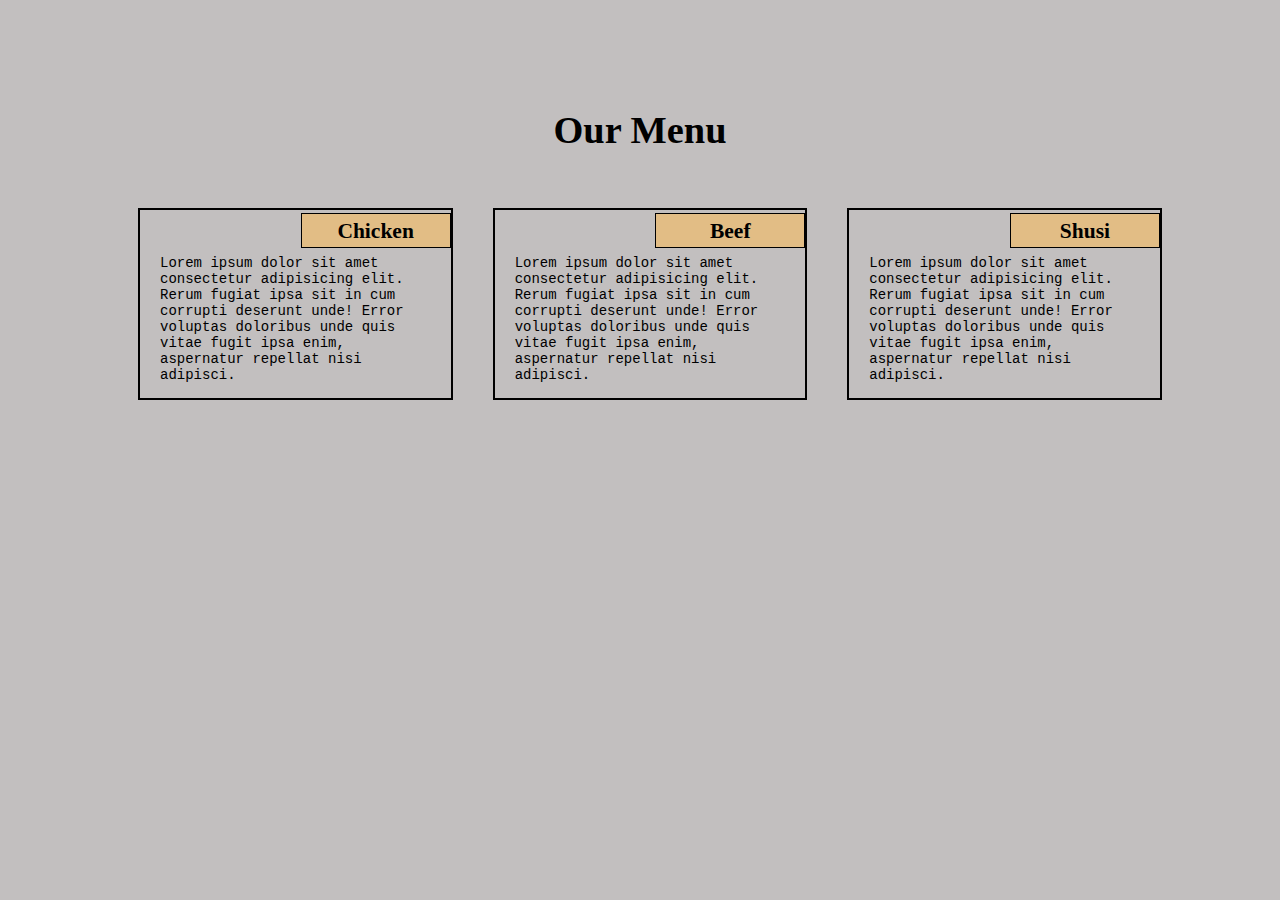
<file: Module-2/index.html>
<head>
    <style>
        * {box-sizing: border-box;}

    </style>
    <link rel="stylesheet" href="s1.css">
    <link rel="stylesheet" href="s2.css">
    <meta charset="UTF-8">
    <meta http-equiv="X-UA-Compatible" content="IE=edge">
    <meta name="viewport" content="width=device-width, initial-scale=1.0">
    <title>Module 2 Assignment</title>
</head>
<body>
        <h1>Our Menu</h1>

<div class="row">
    <div class="col-lg-4 col-sm-12 col-md-6">
        <div id="box"> 
            <span id="section">Chicken</span> 
            <p> Lorem ipsum dolor sit amet consectetur adipisicing elit. Rerum fugiat ipsa sit in cum corrupti deserunt unde! Error voluptas doloribus unde quis vitae fugit ipsa enim, aspernatur repellat nisi adipisci. </p>
        </div>
    </div>

    <div class="col-lg-4 col-sm-12 col-md-6">
            <div id="box"> <span id="section"> Beef</span>
                <p> Lorem ipsum dolor sit amet consectetur adipisicing elit. Rerum fugiat ipsa sit in cum corrupti deserunt unde! Error voluptas doloribus unde quis vitae fugit ipsa enim, aspernatur repellat nisi adipisci. </p> </div>
    </div>
    


    <div class="col-lg-4 col-sm-12 col-md-12">
        <div id="box"><span id="section">Shusi</span> 
            <p> Lorem ipsum dolor sit amet consectetur adipisicing elit. Rerum fugiat ipsa sit in cum corrupti deserunt unde! Error voluptas doloribus unde quis vitae fugit ipsa enim, aspernatur repellat nisi adipisci. </p> </div>
    </div>


</div></body>
</file>
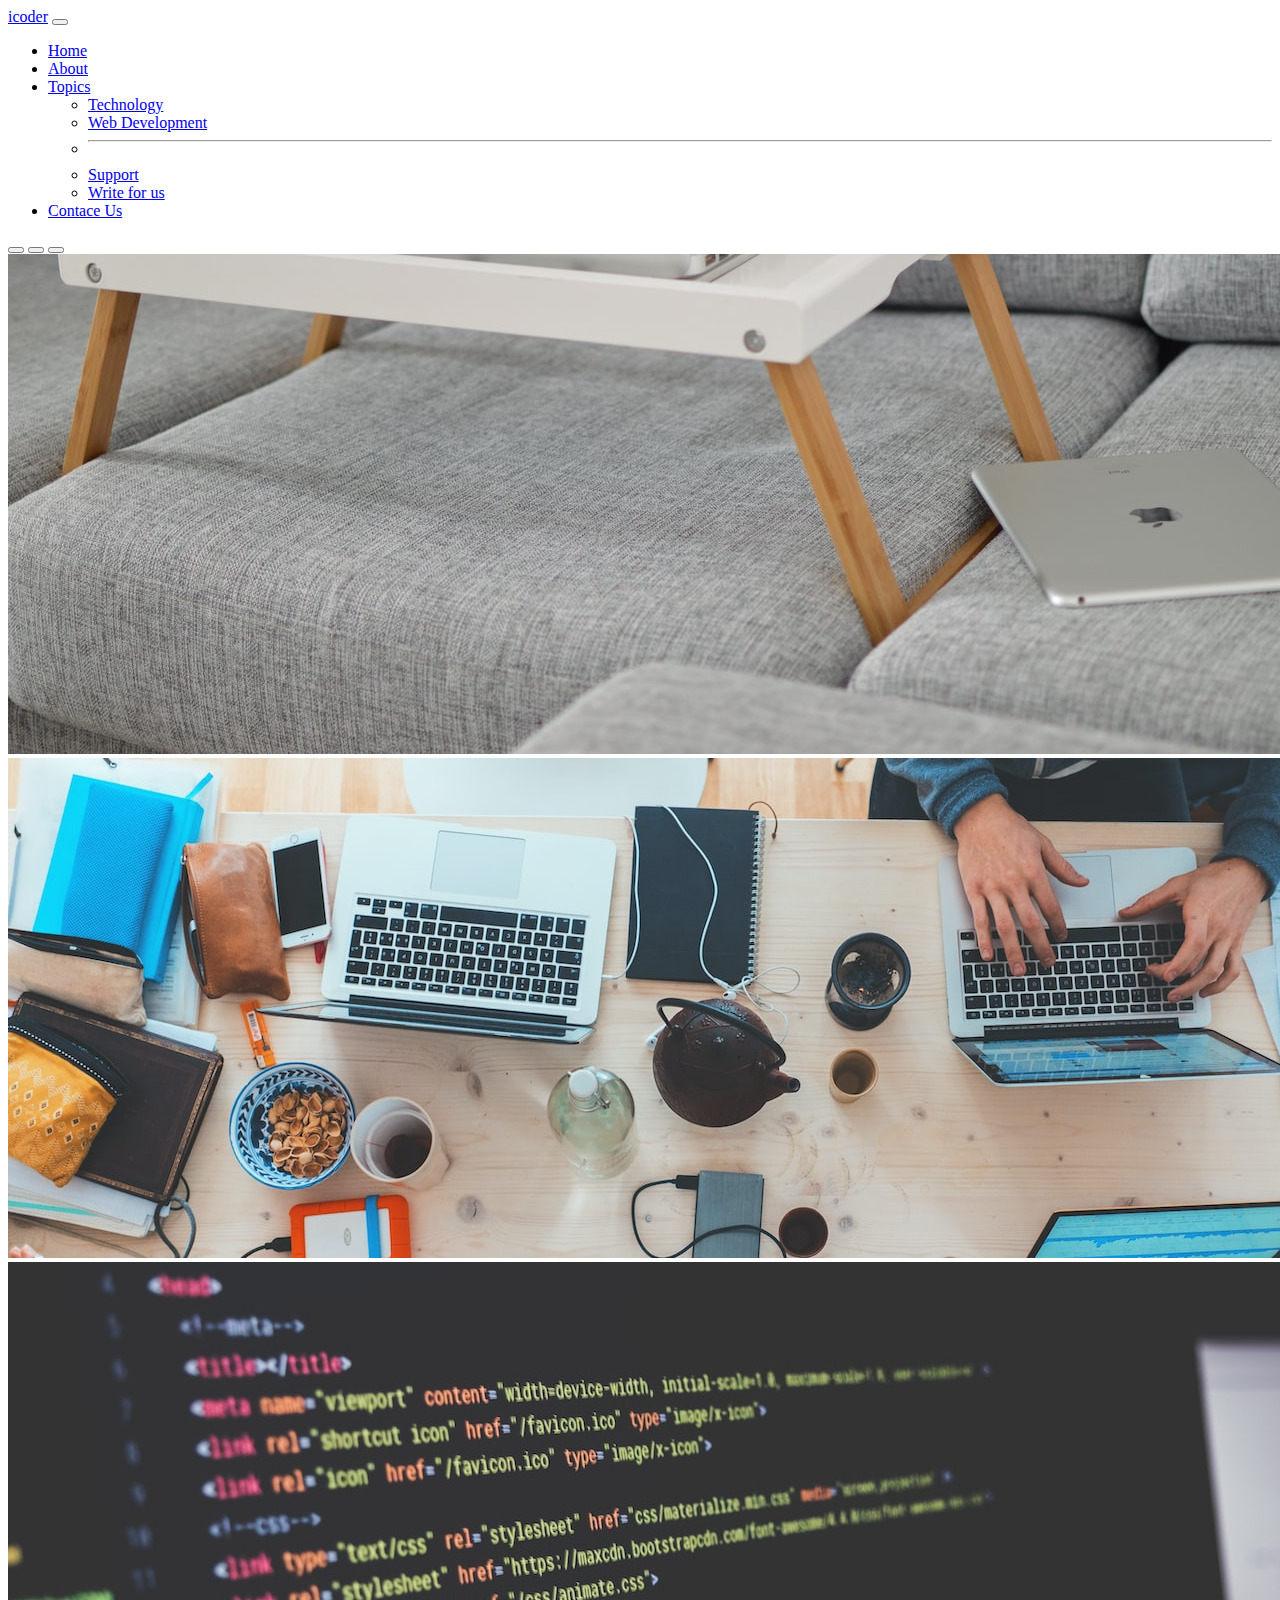
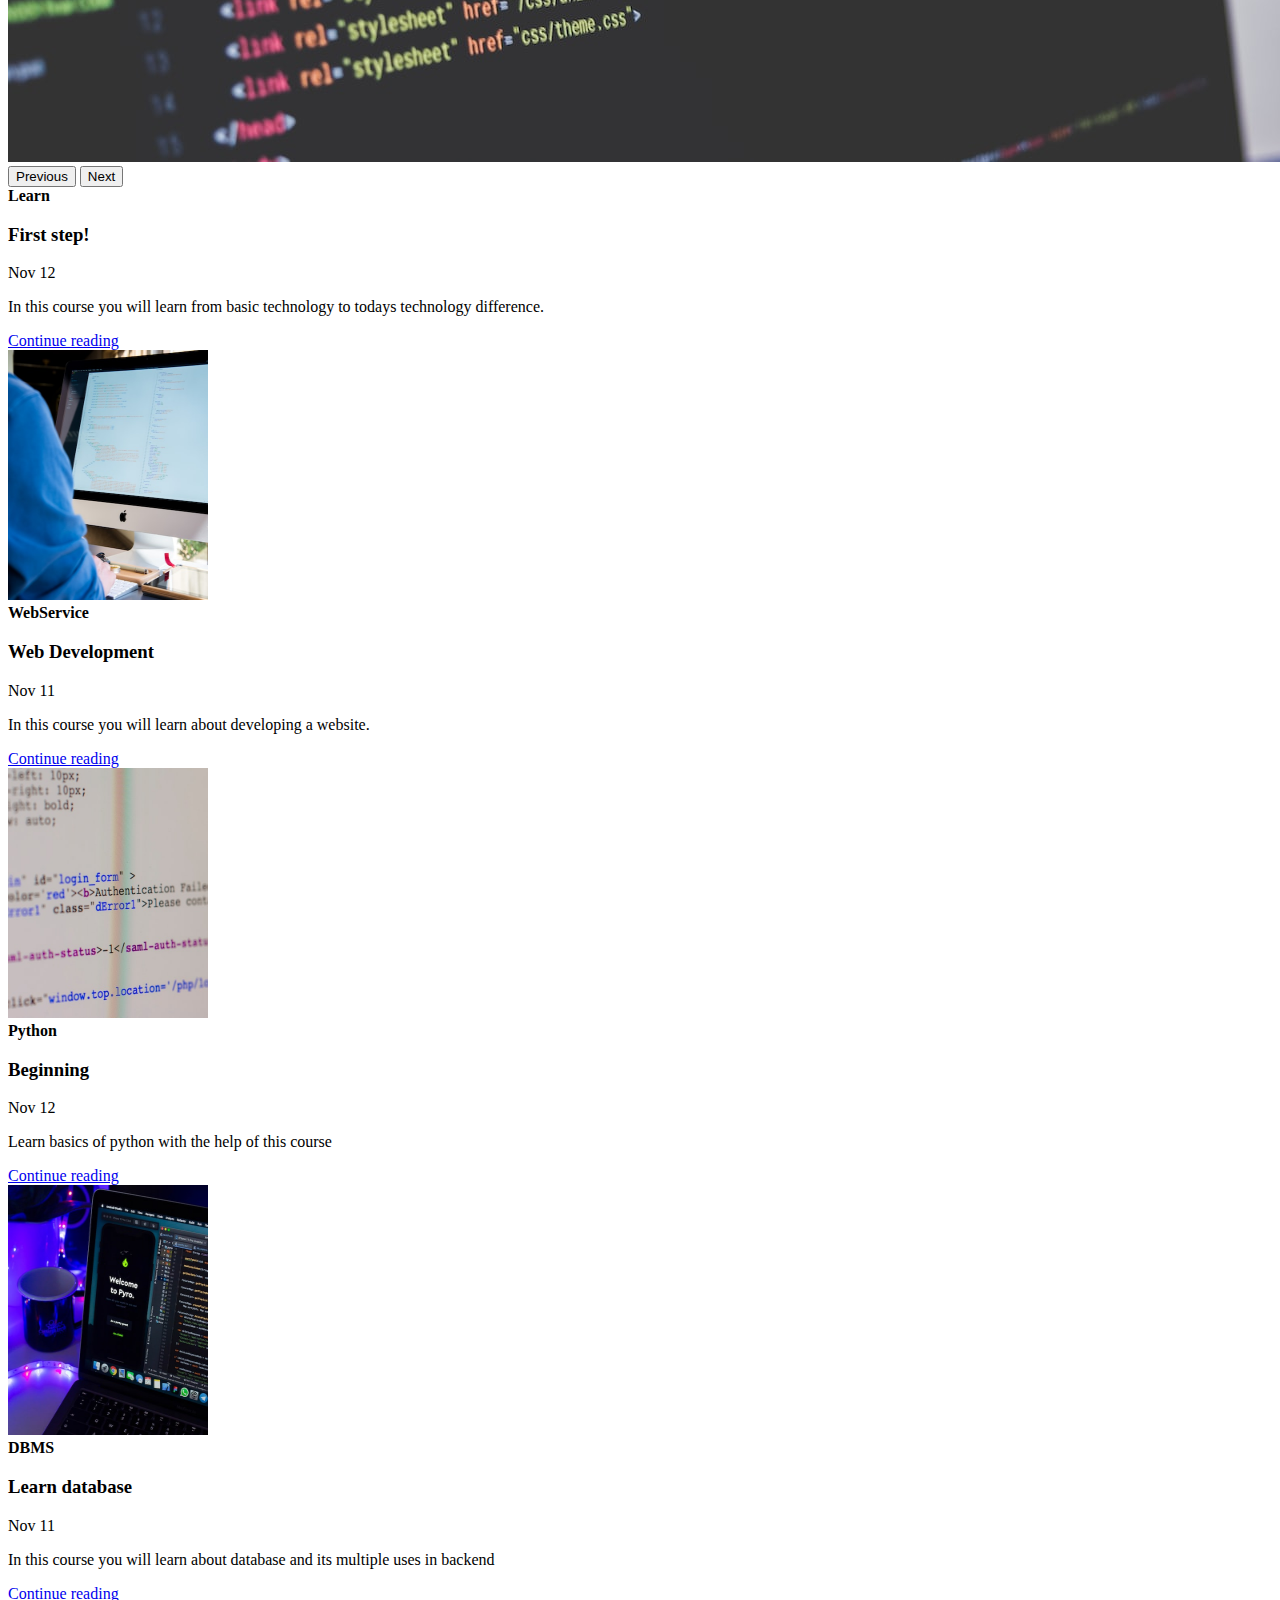
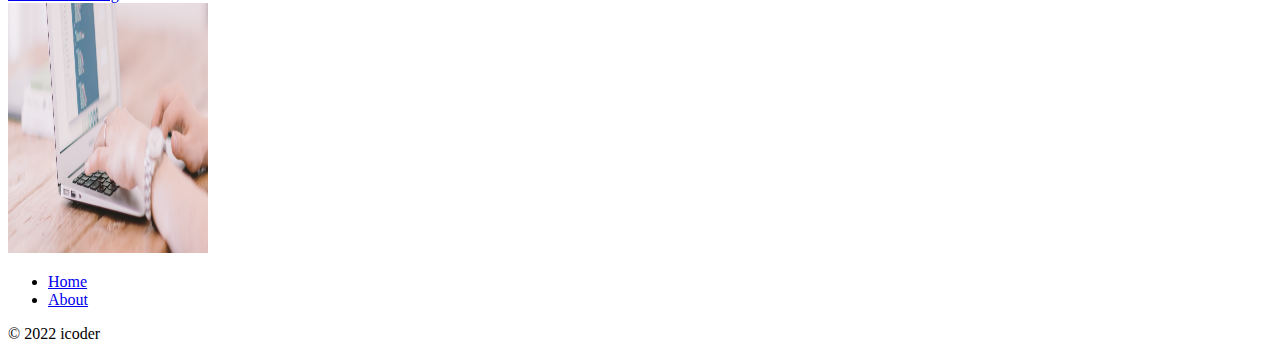
<file: Module-3/index.html>
<!doctype html>
<html lang="en">
  <head>
    <meta charset="utf-8">
    <meta name="viewport" content="width=device-width, initial-scale=1">
    <title>icoders</title>
    <link href="https://cdn.jsdelivr.net/npm/bootstrap@5.2.2/dist/css/bootstrap.min.css" rel="stylesheet" integrity="sha384-Zenh87qX5JnK2Jl0vWa8Ck2rdkQ2Bzep5IDxbcnCeuOxjzrPF/et3URy9Bv1WTRi" crossorigin="anonymous">
  </head>
  <body>
    <nav class="navbar navbar-expand-lg navbar-dark bg-dark">
        <div class="container-fluid">
          <a class="navbar-brand" href="/Coursera/Module-3/index.html">icoder</a>
          <button class="navbar-toggler" type="button" data-bs-toggle="collapse" data-bs-target="#navbarSupportedContent" aria-controls="navbarSupportedContent" aria-expanded="false" aria-label="Toggle navigation">
            <span class="navbar-toggler-icon"></span>
          </button>
          <div class="collapse navbar-collapse" id="navbarSupportedContent">
            <ul class="navbar-nav me-auto mb-2 mb-lg-0">
              <li class="nav-item">
                <a class="nav-link active" aria-current="page" href="/">Home</a>
              </li>
              <li class="nav-item">
                <a class="nav-link" href="/Coursera/Module-3/about.html">About</a>
              </li>
              <li class="nav-item dropdown">
                  <a class="nav-link dropdown-toggle" href="/" role="button" data-bs-toggle="dropdown" aria-expanded="false">
                    Topics
                </a>
                <ul class="dropdown-menu">
                    <li><a class="dropdown-item" href="#">Technology</a></li>
                    <li><a class="dropdown-item" href="#">Web Development</a></li>
                    <li><hr class="dropdown-divider"></li>
                    <li><a class="dropdown-item" href="#">Support</a></li>
                    <li><a class="dropdown-item" href="#">Write for us</a></li>                </ul>
            </li>
            <li class="nav-item">
              <a class="nav-link" href="#footer">Contace Us</a>
            </li>
            </ul>
          </div>
        </div>
    </nav>
    <div id="carouselExampleIndicators" class="carousel slide" data-bs-ride="true">
        <div class="carousel-indicators">
          <button type="button" data-bs-target="#carouselExampleIndicators" data-bs-slide-to="0" class="active" aria-current="true" aria-label="Slide 1"></button>
          <button type="button" data-bs-target="#carouselExampleIndicators" data-bs-slide-to="1" aria-label="Slide 2"></button>
          <button type="button" data-bs-target="#carouselExampleIndicators" data-bs-slide-to="2" aria-label="Slide 3"></button>
        </div>
        <div class="carousel-inner">
          <div class="carousel-item active">
            <img src="image/2.jfif" class="d-block w-100" alt="...">
          </div>
          <div class="carousel-item">
            <img src="image/3.jfif" class="d-block w-100" alt="...">
          </div>
          <div class="carousel-item">
            <img src="image/1.jfif" class="d-block w-100" alt="...">
          </div>
        </div>
        <button class="carousel-control-prev" type="button" data-bs-target="#carouselExampleIndicators" data-bs-slide="prev">
          <span class="carousel-control-prev-icon" aria-hidden="true"></span>
          <span class="visually-hidden">Previous</span>
        </button>
        <button class="carousel-control-next" type="button" data-bs-target="#carouselExampleIndicators" data-bs-slide="next">
          <span class="carousel-control-next-icon" aria-hidden="true"></span>
          <span class="visually-hidden">Next</span>
        </button>
    </div>
    <div class="container my-4">
      <div class="row mb-2">
        <div class="col-md-6">
          <div class="row g-0 border rounded overflow-hidden flex-md-row mb-4 shadow-sm h-md-250 position-relative">
            <div class="col p-4 d-flex flex-column position-static">
              <strong class="d-inline-block mb-2 text-primary">Learn</strong>
              <h3 class="mb-0">First step!</h3>
              <div class="mb-1 text-muted">Nov 12</div>
              <p class="card-text mb-auto">In this course you will learn from basic technology to todays technology difference.</p>
              <a href="#" class="stretched-link">Continue reading</a>
            </div>
            <div class="col-auto d-none d-lg-block">
                <img src="image/4.jfif" class="bd-placeholder-img" width="200" height="250">
            </div>
          </div>
        </div>
        <div class="col-md-6">
          <div class="row g-0 border rounded overflow-hidden flex-md-row mb-4 shadow-sm h-md-250 position-relative">
            <div class="col p-4 d-flex flex-column position-static">
              <strong class="d-inline-block mb-2 text-success">WebService</strong>
              <h3 class="mb-0">Web Development</h3>
              <div class="mb-1 text-muted">Nov 11</div>
              <p class="mb-auto">In this course you will learn about developing a website.</p>
              <a href="#" class="stretched-link">Continue reading</a>
            </div>
            <div class="col-auto d-none d-lg-block">
                <img src="image/5.jfif" class="bd-placeholder-img" width="200" height="250">
            </div>
          </div>
        </div>
        <div class="container my-4">
            <div class="row mb-2">
              <div class="col-md-6">
                <div class="row g-0 border rounded overflow-hidden flex-md-row mb-4 shadow-sm h-md-250 position-relative">
                  <div class="col p-4 d-flex flex-column position-static">
                    <strong class="d-inline-block mb-2 text-warning">Python</strong>
                    <h3 class="mb-0">Beginning</h3>
                    <div class="mb-1 text-muted">Nov 12</div>
                    <p class="card-text mb-auto">Learn basics of python with the help of this course</p>
                    <a href="#" class="stretched-link">Continue reading</a>
                  </div>
                  <div class="col-auto d-none d-lg-block">
                      <img src="image/7.jfif" class="bd-placeholder-img" width="200" height="250">
                  </div>
                </div>
              </div>
              <div class="col-md-6">
                <div class="row g-0 border rounded overflow-hidden flex-md-row mb-4 shadow-sm h-md-250 position-relative">
                  <div class="col p-4 d-flex flex-column position-static">
                    <strong class="d-inline-block mb-2 text-danger">DBMS</strong>
                    <h3 class="mb-0">Learn database</h3>
                    <div class="mb-1 text-muted">Nov 11</div>
                    <p class="mb-auto">In this course you will learn about database and its multiple uses in backend</p>
                    <a href="#" class="stretched-link">Continue reading</a>
                  </div>
                  <div class="col-auto d-none d-lg-block">
                      <img src="image/6.jfif" class="bd-placeholder-img" width="200" height="250">
                  </div>
                </div>
              </div>
            </div>
            </div>
      </div>
    </div>
    <div class="container">
        <footer class="py-3 my-4" id="footer">
          <ul class="nav justify-content-center border-bottom pb-3 mb-3">
            <li class="nav-item"><a href="/Coursera/Module-3/index.html" class="nav-link px-2 text-muted">Home</a></li>
            <li class="nav-item"><a href="/Coursera/Module-3/about.html" class="nav-link px-2 text-muted">About</a></li>
          </ul>
          <p class="text-center text-muted">© 2022 icoder</p>
        </footer>
      </div>
    <script src="https://cdn.jsdelivr.net/npm/bootstrap@5.2.2/dist/js/bootstrap.bundle.min.js" integrity="sha384-OERcA2EqjJCMA+/3y+gxIOqMEjwtxJY7qPCqsdltbNJuaOe923+mo//f6V8Qbsw3" crossorigin="anonymous"></script>
  </body>
</html>
</file>
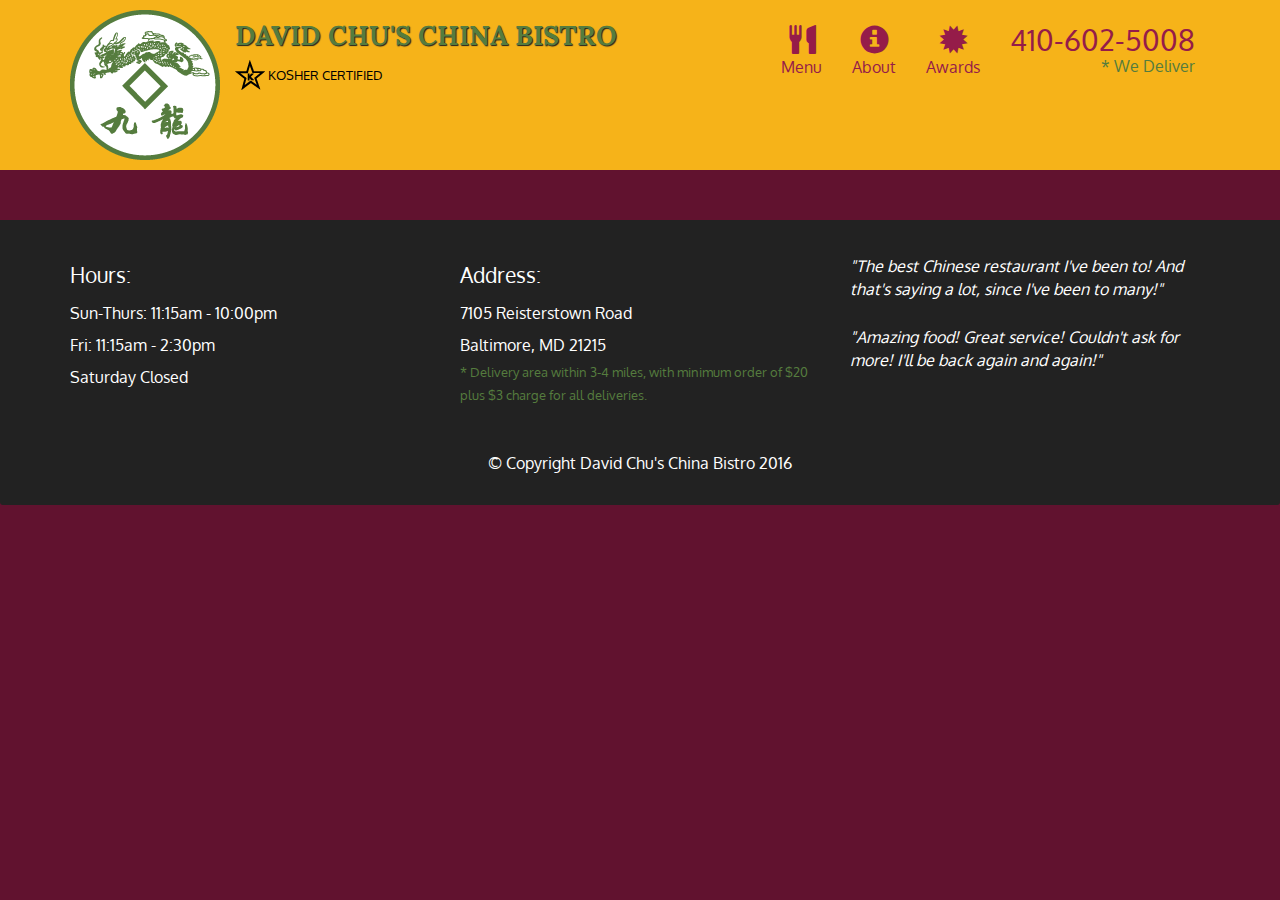
<file: Module-5/index.html>
<!doctype html>
<html lang="en">
  <head>
    <meta charset="utf-8">
    <meta http-equiv="X-UA-Compatible" content="IE=edge">
    <meta name="viewport" content="width=device-width, initial-scale=1">
    <title>David Chu's China Bistro</title>
    <link rel="stylesheet" href="css/bootstrap.min.css">
    <link rel="stylesheet" href="css/styles.css">
    <link href='https://fonts.googleapis.com/css?family=Oxygen:400,300,700' rel='stylesheet' type='text/css'>
    <link href='https://fonts.googleapis.com/css?family=Lora' rel='stylesheet' type='text/css'>
  </head>
<body>
  <header>
    <nav id="header-nav" class="navbar navbar-default">
      <div class="container">
        <div class="navbar-header">
          <a href="index.html" class="pull-left visible-md visible-lg">
            <div id="logo-img" alt="Logo image"></div>
          </a>

          <div class="navbar-brand">
            <a href="index.html"><h1>David Chu's China Bistro</h1></a>
            <p>
              <img src="images/star-k-logo.png" alt="Kosher certification">
              <span>Kosher Certified</span>
            </p>
          </div>

          <button id="navbarToggle" type="button" class="navbar-toggle collapsed" data-toggle="collapse" data-target="#collapsable-nav" aria-expanded="false">
            <span class="sr-only">Toggle navigation</span>
            <span class="icon-bar"></span>
            <span class="icon-bar"></span>
            <span class="icon-bar"></span>
          </button>
        </div>
        
        <div id="collapsable-nav" class="collapse navbar-collapse">
           <ul id="nav-list" class="nav navbar-nav navbar-right">
            <li id="navHomeButton" class="visible-xs active">
              <a href="index.html">
                <span class="glyphicon glyphicon-home"></span> Home</a>
            </li>
            <li id="navMenuButton">
              <a href="#" onclick="$dc.loadMenuCategories();">
                <span class="glyphicon glyphicon-cutlery"></span><br class="hidden-xs"> Menu</a>
            </li>
            <li>
              <a href="#">
                <span class="glyphicon glyphicon-info-sign"></span><br class="hidden-xs"> About</a>
            </li>
            <li>
              <a href="#">
                <span class="glyphicon glyphicon-certificate"></span><br class="hidden-xs"> Awards</a>
            </li>
            <li id="phone" class="hidden-xs">
              <a href="tel:410-602-5008">
                <span>410-602-5008</span></a><div>* We Deliver</div>
            </li>
          </ul><!-- #nav-list -->
        </div><!-- .collapse .navbar-collapse -->
      </div><!-- .container -->
    </nav><!-- #header-nav -->
  </header>

  <div id="call-btn" class="visible-xs">
    <a class="btn" href="tel:410-602-5008">
    <span class="glyphicon glyphicon-earphone"></span>
    410-602-5008
    </a>
  </div>
  <div id="xs-deliver" class="text-center visible-xs">* We Deliver</div>

  <div id="main-content" class="container"></div>

  <footer class="panel-footer">
    <div class="container">
      <div class="row">
        <section id="hours" class="col-sm-4">
          <span>Hours:</span><br>
          Sun-Thurs: 11:15am - 10:00pm<br>
          Fri: 11:15am - 2:30pm<br>
          Saturday Closed
          <hr class="visible-xs">
        </section>
        <section id="address" class="col-sm-4">
          <span>Address:</span><br>
          7105 Reisterstown Road<br>
          Baltimore, MD 21215
          <p>* Delivery area within 3-4 miles, with minimum order of $20 plus $3 charge for all deliveries.</p>
          <hr class="visible-xs">
        </section>
        <section id="testimonials" class="col-sm-4">
          <p>"The best Chinese restaurant I've been to! And that's saying a lot, since I've been to many!"</p>
          <p>"Amazing food! Great service! Couldn't ask for more! I'll be back again and again!"</p>
        </section>
      </div>
      <div class="text-center">&copy; Copyright David Chu's China Bistro 2016</div>
    </div>
  </footer>

  <!-- jQuery (Bootstrap JS plugins depend on it) -->
  <script src="js/jquery-2.1.4.min.js"></script>
  <script src="js/bootstrap.min.js"></script>
  <script src="js/ajax-utils.js"></script>
  <script src="js/script.js"></script>
</body>
</html>
</file>
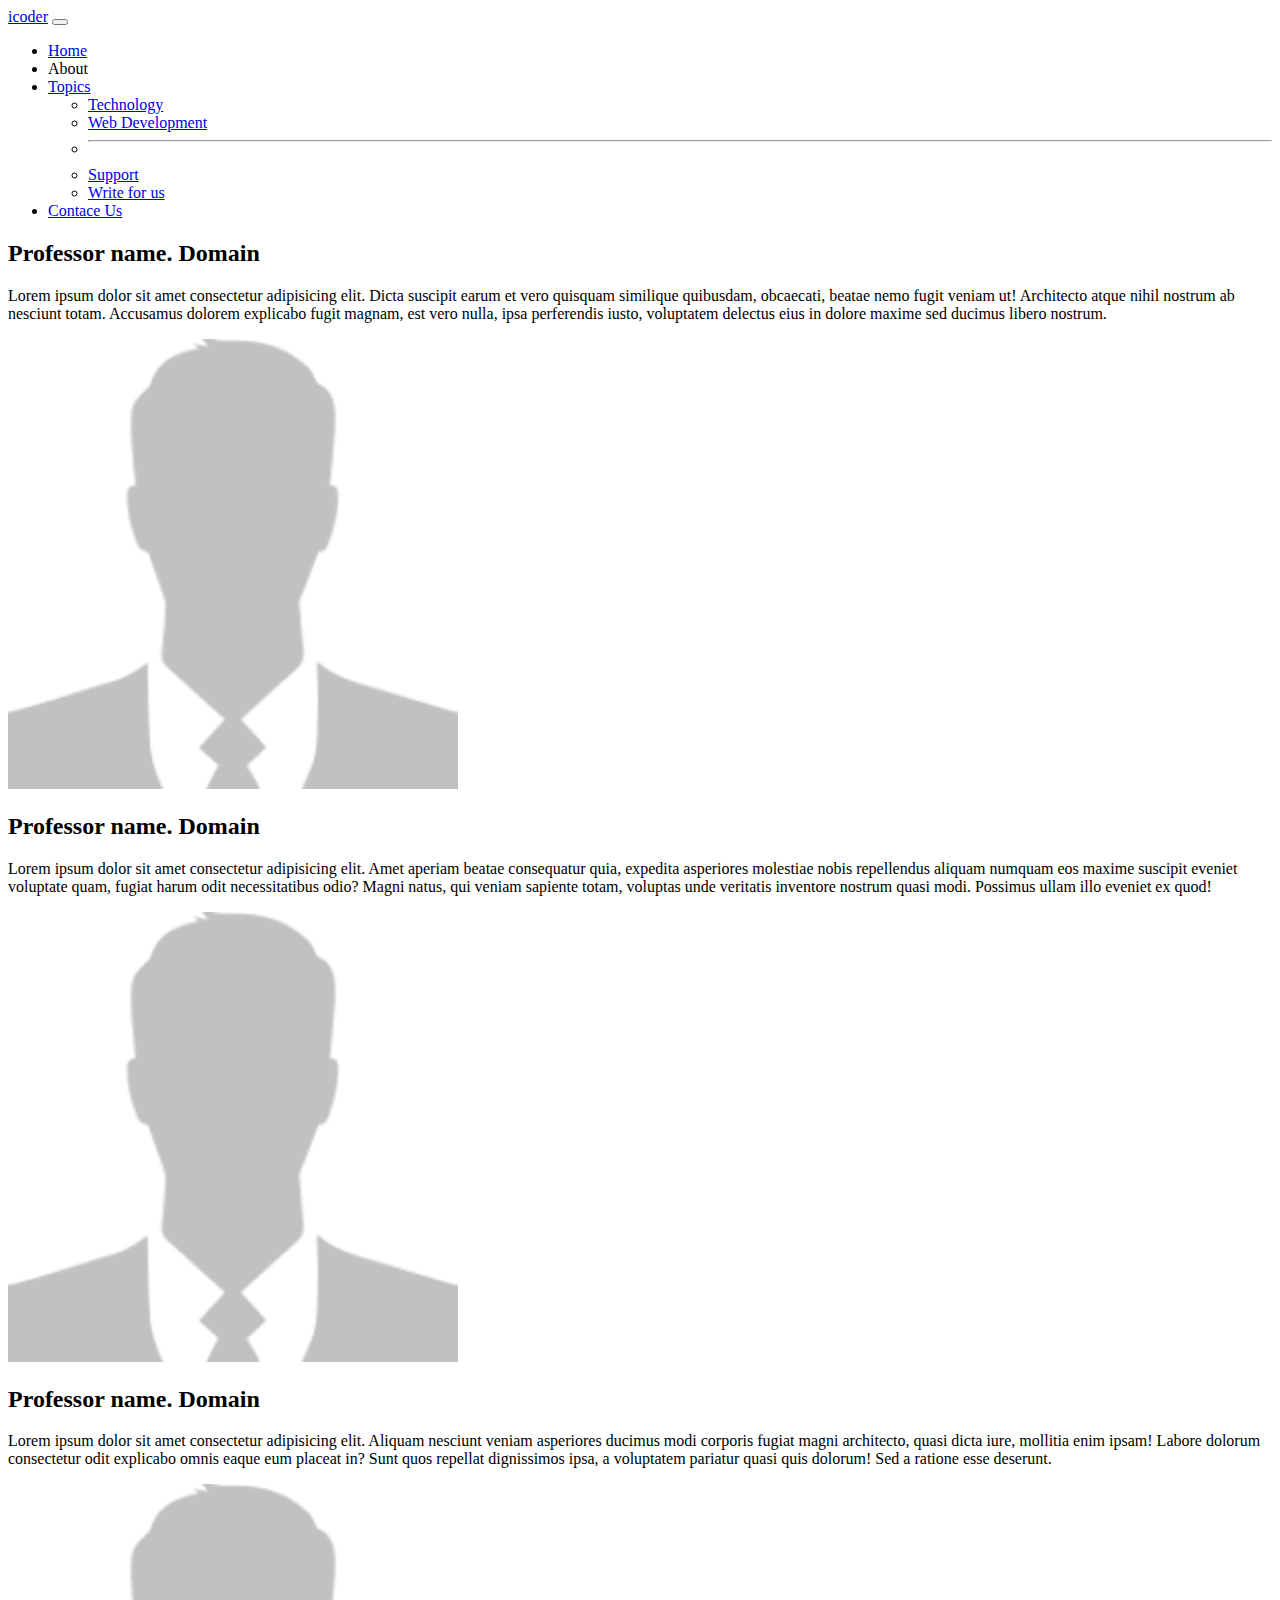
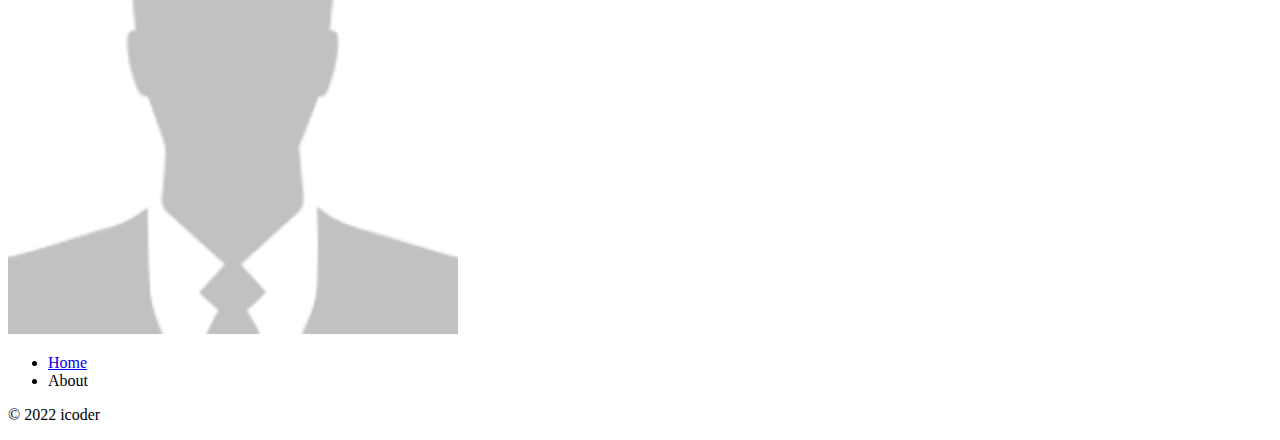
<file: Module-3/about.html>
<!doctype html>
<html lang="en">

<head>
    <meta charset="utf-8">
    <meta name="viewport" content="width=device-width, initial-scale=1">
    <title>icoders</title>
    <link href="https://cdn.jsdelivr.net/npm/bootstrap@5.2.2/dist/css/bootstrap.min.css" rel="stylesheet"
        integrity="sha384-Zenh87qX5JnK2Jl0vWa8Ck2rdkQ2Bzep5IDxbcnCeuOxjzrPF/et3URy9Bv1WTRi" crossorigin="anonymous">
</head>

<body>
    <nav class="navbar navbar-expand-lg navbar-dark bg-dark">
        <div class="container-fluid">
            <a class="navbar-brand" href="/Coursera/Module-3/index.html">icoder</a>
            <button class="navbar-toggler" type="button" data-bs-toggle="collapse"
                data-bs-target="#navbarSupportedContent" aria-controls="navbarSupportedContent" aria-expanded="false"
                aria-label="Toggle navigation">
                <span class="navbar-toggler-icon"></span>
            </button>
            <div class="collapse navbar-collapse" id="navbarSupportedContent">
                <ul class="navbar-nav me-auto mb-2 mb-lg-0">
                    <li class="nav-item">
                        <a class="nav-link" aria-current="page" href="/Coursera/Module-3/index.html">Home</a>
                    </li>
                    <li class="nav-item">
                        <a class="nav-link active">About</a>
                    </li>
                    <li class="nav-item dropdown">
                        <a class="nav-link dropdown-toggle" href="/" role="button" data-bs-toggle="dropdown"
                            aria-expanded="false">
                            Topics
                        </a>
                        <ul class="dropdown-menu">
                            <li><a class="dropdown-item" href="#">Technology</a></li>
                            <li><a class="dropdown-item" href="#">Web Development</a></li>
                            <li>
                                <hr class="dropdown-divider">
                            </li>
                            <li><a class="dropdown-item" href="#">Support</a></li>
                            <li><a class="dropdown-item" href="#">Write for us</a></li>
                        </ul>
                    </li>
                    <li class="nav-item">
                        <a class="nav-link" href="#footer">Contace Us</a>
                    </li>
                </ul>
            </div>
        </div>
    </nav>
    <div class="container my-4">
        <div class="row featurette d-flex justify-content-center align-items-center">
            <div class="col-md-7 order-md-2">
                <h2 class="featurette-heading fw-normal lh-1">
                    <font style="vertical-align: inherit;">
                        <font style="vertical-align: inherit;">Professor name.</font>
                    </font><span class="text-muted">
                        <font style="vertical-align: inherit;">
                            <font style="vertical-align: inherit;">Domain</font>
                        </font>
                    </span>
                </h2>
                <p class="lead">
                    <font style="vertical-align: inherit;">
                        Lorem ipsum dolor sit amet consectetur adipisicing elit. Dicta suscipit earum et vero quisquam
                        similique quibusdam, obcaecati, beatae nemo fugit veniam ut! Architecto atque nihil nostrum ab
                        nesciunt totam. Accusamus dolorem explicabo fugit magnam, est vero nulla, ipsa perferendis
                        iusto, voluptatem delectus eius in dolore maxime sed ducimus libero nostrum.
                    </font>
                </p>
            </div>
            <div class="col-md-5 order-md-1">
                <img src="image/about.png" class="img-fluid" width="450" height="450">
            </div>
        </div>
        <div class="row featurette d-flex justify-content-center align-items-center">
            <div class="col-md-7">
                <h2 class="featurette-heading fw-normal lh-1">
                    <font style="vertical-align: inherit;">
                        <font style="vertical-align: inherit;">Professor name.</font>
                    </font><span class="text-muted">
                        <font style="vertical-align: inherit;">
                            <font style="vertical-align: inherit;">Domain</font>
                        </font>
                    </span>
                </h2>
                <p class="lead">
                    <font style="vertical-align: inherit;">
                        Lorem ipsum dolor sit amet consectetur adipisicing elit. Amet aperiam beatae consequatur quia,
                        expedita asperiores molestiae nobis repellendus aliquam numquam eos maxime suscipit eveniet
                        voluptate quam, fugiat harum odit necessitatibus odio? Magni natus, qui veniam sapiente totam,
                        voluptas unde veritatis inventore nostrum quasi modi. Possimus ullam illo eveniet ex quod!
                    </font>
                </p>
            </div>
            <div class="col-md-5">
                <img src="image/about.png" class="img-fluid" width="450" height="450">
            </div>
        </div>
        <div class="row featurette d-flex justify-content-center align-items-center">
            <div class="col-md-7 order-md-2">
                <h2 class="featurette-heading fw-normal lh-1">
                    <font style="vertical-align: inherit;">
                        <font style="vertical-align: inherit;">Professor name.</font>
                    </font><span class="text-muted">
                        <font style="vertical-align: inherit;">
                            <font style="vertical-align: inherit;">Domain</font>
                        </font>
                    </span>
                </h2>
                <p class="lead">
                    <font style="vertical-align: inherit;">
                        Lorem ipsum dolor sit amet consectetur adipisicing elit. Aliquam nesciunt veniam asperiores
                        ducimus modi corporis fugiat magni architecto, quasi dicta iure, mollitia enim ipsam! Labore
                        dolorum consectetur odit explicabo omnis eaque eum placeat in? Sunt quos repellat
                        dignissimos ipsa, a voluptatem pariatur quasi quis dolorum! Sed a ratione esse deserunt.
                    </font>
                </p>
            </div>
            <div class="col-md-5">
                <img src="image/about.png" class="img-fluid" width="450" height="450"> </div>
            </div>
        </div>
        <div class="container">
            <footer class="py-3 my-4" id="footer">
              <ul class="nav justify-content-center border-bottom pb-3 mb-3">
                <li class="nav-item"><a href="#" class="nav-link px-2 text-muted">Home</a></li>
                <li class="nav-item"><a>About</a></li>
              </ul>
              <p class="text-center text-muted">© 2022 icoder</p>
            </footer>
          </div>
        <script src="https://cdn.jsdelivr.net/npm/bootstrap@5.2.2/dist/js/bootstrap.bundle.min.js"
            integrity="sha384-OERcA2EqjJCMA+/3y+gxIOqMEjwtxJY7qPCqsdltbNJuaOe923+mo//f6V8Qbsw3"
            crossorigin="anonymous"></script>
</body>

</html>
</file>
<file: Module-2/s1.css>
body {
    background-color: rgb(194, 191, 191);
    margin: 100px;
    padding: 8px;
    font-size: 120%;
    font-family: 'Times New Roman', Times, serif;}

span {
    padding: 5px 5px 0 5px;
    text-align: center;
    color: black;
    text-transform: capitalize;
    font-weight: bold;
    font-family: 'Times New Roman', Times, serif;
    float: left;
    top: 3px;
    right: 0;
    margin: 0;
    bottom: 8px;
    position: absolute;
    font-size: 1.4em;
}

h1 {
    font-weight: bolder;
    text-align: center;
    }

p {
    padding:  30px 5px 0 5px;
    font-family: 'Courier New', Courier, monospace;
    text-align: left;
    font-size: 14px;
    position: relative;
    margin: 15px;

}

#box {
    width: 100%;
    margin-top: 10px;
    margin-right: 10px;
    margin-left: 10px;
    height: auto;
    border: 2px solid black;
    border-spacing: 5px;
    overflow: auto;
    position: relative;
    float: left;
    text-align: right;
    font-size: 0.8em;
    }


#section
{
    width: 150px;
    height: 35px;
    background-color: rgb(226, 189, 133);
    background-size: contain;
    border: 1px solid black;
    margin-bottom: 50px;
    opacity: 5;
}
</file>
<file: Module-2/s2.css>
.row {width: 100%;}

@media (max-width: 991px) and (min-width:768px){
    .col-md-6,.col-md-12 {
        float: left;
        border: 1px;
        padding: 20px;
        border-color: black ;}
        .col-md-6{
            width: 50%;}
        .col-md-12{
            width: 100%;}}


@media (min-width: 992px){
        .col-lg-4,.col-lg-6
        {
        float: left;
        border: 1px;
        padding: 20px;
        border-color: black; 
        }
        .col-lg-4{
            width: 33.33%;}
        .col-lg-6{
            width: 50%;}
        }
@media (max-width: 767px){
        .col-sm-12 {
        float: left;
        border: 1px;
        padding: 20px;
        border-color: black ;
}

        .col-sm-12{
            width: 100%;}}
</file>
<file: Module-5/css/styles.css>
body {
  font-size: 16px;
  color: #fff;
  background-color: #61122f;
  font-family: 'Oxygen', sans-serif;
}

/** HEADER **/
#header-nav {
  background-color: #f6b319;
  border-radius: 0;
  border: 0;
}

#logo-img {
  background: url('../images/restaurant-logo_large.png') no-repeat;
  width: 150px;
  height: 150px;
  margin: 10px 15px 10px 0;
}

.navbar-brand {
  padding-top: 25px;
}
.navbar-brand h1 { /* Restaurant name */
  font-family: 'Lora', serif;
  color: #557c3e;
  font-size: 1.5em;
  text-transform: uppercase;
  font-weight: bold;
  text-shadow: 1px 1px 1px #222;
  margin-top: 0;
  margin-bottom: 0;
  line-height: .75;
}
.navbar-brand a:hover, .navbar-brand a:focus {
  text-decoration: none;
}
.navbar-brand p { /* Kosher cert */
  color: #000;
  text-transform: uppercase;
  font-size: .7em;
  margin-top: 15px;
}
.navbar-brand p span { /* Star-K */
  vertical-align: middle;
}

#nav-list {
  margin-top: 10px;
}
#nav-list a {
  color: #951C49;
  text-align: center;
}
#nav-list a:hover {
  background: #E7E7E7;
}
#nav-list a span {
  font-size: 1.8em;
}

#phone {
  margin-top: 5px;
}
#phone a { /* Phone number */
  text-align: right;
  padding-bottom: 0;
}
#phone div { /* We Deliver */
  color: #557c3e;
  text-align: right;
  padding-right: 15px;
}

.navbar-header button.navbar-toggle, .navbar-header .icon-bar {
  border: 1px solid #61122f;
}
.navbar-header button.navbar-toggle {
  clear: both;
  margin-top: -30px;
}
/* END HEADER */

/* FOOTER */
.panel-footer {
  margin-top: 30px;
  padding-top: 35px;
  padding-bottom: 30px;
  background-color: #222;
  border-top: 0;
}
.panel-footer div.row {
  margin-bottom: 35px;
}
#hours, #address {
  line-height: 2;
}
#hours > span, #address > span {
  font-size: 1.3em;
}
#address p {
  color: #557c3e;
  font-size: .8em;
  line-height: 1.8;
}
#testimonials {
  font-style: italic;
}
#testimonials p:nth-child(2) {
  margin-top: 25px;
}
/* END FOOTER */



/* HOME PAGE */
.container .jumbotron {
  box-shadow: 0 0 50px #3F0C1F;
  border: 2px solid #3F0C1F;
}

#menu-tile, #specials-tile, #map-tile {
  height: 250px;
  width: 100%;
  margin-bottom: 15px;
  position: relative;
  border: 2px solid #3F0C1F;
  overflow: hidden;
}
#menu-tile:hover, #specials-tile:hover, #map-tile:hover {
  box-shadow: 0 1px 5px 1px #cccccc;
}
#menu-tile {
  background: url('../images/menu-tile.jpg') no-repeat;
  background-position: center;
}
#specials-tile {
  background: url('../images/specials-tile.jpg') no-repeat;
  background-position: center;
}
#menu-tile span, #specials-tile span, #map-tile span {
  position: absolute;
  bottom: 0;
  right: 0;
  width: 100%;
  text-align: center;
  font-size: 1.6em;
  text-transform: uppercase;
  background-color: #000;
  color: #fff;
  opacity: .8;
}
/* END HOME PAGE */

/* MENU CATEGORIES PAGE */
.category-tile { 
  position: relative;
  border: 2px solid #3F0C1F;
  overflow: hidden;
  width: 200px;
  height: 200px;
  margin: 0 auto 15px;
}
.category-tile span {
  position: absolute;
  bottom: 0;
  right: 0;
  width: 100%;
  text-align: center;
  font-size: 1.2em;
  text-transform: uppercase;
  background-color: #000;
  color: #fff;
  opacity: .8;
}
.category-tile:hover {
  box-shadow: 0 1px 5px 1px #cccccc;
}

#menu-categories-title + div {
  margin-bottom: 50px;
}
/* END MENU CATEGORIES PAGE */

/* SINGLE CATEGORY PAGE */
.menu-item-tile {
  margin-bottom: 25px;
}
.menu-item-tile hr {
  width: 80%;
}
.menu-item-tile .menu-item-price {
  font-size: 1.1em;
  text-align: right;
  margin-top: -15px;
  margin-right: -15px;
}
.menu-item-tile .menu-item-price span {
  font-size: .6em;
}
.menu-item-photo {
  position: relative;
  border: 2px solid #3F0C1F; 
  overflow: hidden;
  padding: 0;
  margin-right: -15px;
  margin-left: auto;
  margin-bottom: 20px;
  max-width: 250px;
}
.menu-item-photo div {
  position: absolute;
  bottom: 0;
  right: 0;
  width: 80px;
  background-color: #557c3e;
  text-align: center;
}
.menu-item-description {
  padding-right: 30px;
}
h3.menu-item-title {
  margin: 0 0 10px;
}
.menu-item-details {
  font-size: .9em;
  font-style: italic;
}
/* END SINGLE CATEGORY PAGE */


/********** Large devices only **********/
@media (min-width: 1200px) {
  .container .jumbotron {
    background: url('../images/jumbotron_1200.jpg') no-repeat;
    height: 675px;
  }
}

/********** Medium devices only **********/
@media (min-width: 992px) and (max-width: 1199px) {
  /* Header */
  #logo-img {
    background: url('../images/restaurant-logo_medium.png') no-repeat;
    width: 100px;
    height: 100px;
    margin: 5px 5px 5px 0;
  }
  /* End Header */

  /* Home Page */
  .container .jumbotron {
    background: url('../images/jumbotron_992.jpg') no-repeat;
    height: 558px;
  }
  /* End Home Page */
}

/********** Small devices only **********/
@media (min-width: 768px) and (max-width: 991px) {
  /* Home Page */
  .container .jumbotron {
    background: url('../images/jumbotron_768.jpg') no-repeat;
    height: 432px;
  }
  /* End Home Page */
}

/********** Extra small devices only **********/
@media (max-width: 767px) {
  /* Header */
  .navbar-brand {
    padding-top: 10px;
    height: 80px;
  }
  .navbar-brand h1 { /* Restaurant name */
    padding-top: 10px;
    font-size: 5vw; /* 1vw = 1% of viewport width */
  }
  .navbar-brand p { /* Kosher cert */
    font-size: .6em;
    margin-top: 12px;
  }
  .navbar-brand p img { /* Star-K */
    height: 20px;
  }

  #collapsable-nav a { /* Collapsed nav menu text */
    font-size: 1.2em;
  }
  #collapsable-nav a span { /* Collapsed nav menu glyph */
    font-size: 1em;
    margin-right: 5px;
  }

  #call-btn > a {
    font-size: 1.5em;
    display: block;
    margin: 0 20px;
    padding: 10px;
    border: 2px solid #fff;
    background-color: #f6b319;
    color: #951c49;
  }
  #xs-deliver {
    margin-top: 5px;
    font-size: .7em;
    letter-spacing: .1em;
    text-transform: uppercase;
  }
  /* End Header */

  /* Footer */
  .panel-footer section {
    margin-bottom: 30px;
    text-align: center;
  }
  .panel-footer section:nth-child(3) {
    margin-bottom: 0; /* margin already exists on the whole row */
  }
  .panel-footer section hr {
    width: 50%;
  }
  /* End Footer */

  /* Home Page */
  .container .jumbotron {
    margin-top: 30px;
    padding: 0;
  }
  #menu-tile, #specials-tile {
    width: 360px;
    margin: 0 auto 15px;
  }

  .menu-item-photo {
    margin-right: auto;
  }
  .menu-item-tile .menu-item-price {
    text-align: center;
  }
  .menu-item-description {
    text-align: center;;
  }
}


/********** Super extra small devices Only :-) (e.g., iPhone 4) **********/
@media (max-width: 479px) {
  /* Header */
  .navbar-brand h1 { /* Restaurant name */
    padding-top: 5px;
    font-size: 6vw;
  }
  /* End Header */
  
  /* Home page */
  #menu-tile, #specials-tile {
    width: 280px;
    margin: 0 auto 15px;
  }

  .col-xxs-12 {
    position: relative;
    min-height: 1px;
    padding-right: 15px;
    padding-left: 15px;
    float: left;
    width: 100%;
  }
}
</file>
